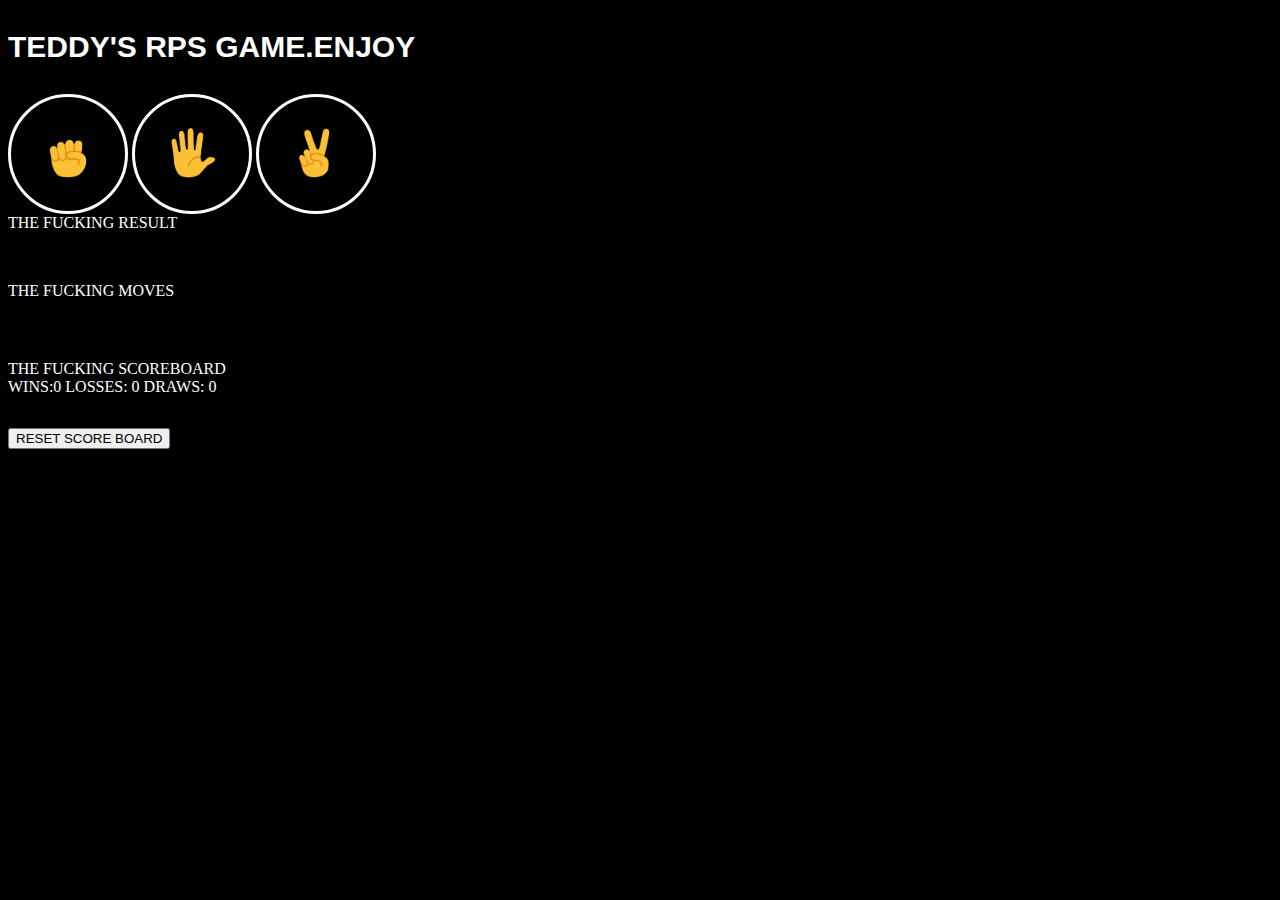
<file: index.html>
<!DOCTYPE html>
<html>
  <head>
    <title>
      ROCK PAPER SCISSORS
    </title>
    <link rel="stylesheet" href="rps.css">
  </head>
  <body>
    <p class="titlename">TEDDY'S RPS GAME.ENJOY</p>
    <button class="game-btn" onclick="
    gameResult('rock')
     ">
      <img id="Rock" src="images/rock-emoji.png">
    </button>

    <button  class="game-btn" onclick="
    gameResult('paper')
    ">
      <img id="Paper" src="images/paper-emoji.png">
    </button>

    <button class="game-btn" onclick="
    gameResult('scissors')

     ">
      <img id="Scissors" src="images/scissors-emoji.png"> 
    </button>

   
    <div>THE FUCKING RESULT
     <div class="div-1"  style="height: 50px;"></div>
    </div>
    <div>THE FUCKING MOVES
     <div class="div-2" style="height: 50px; margin-bottom:10px;"></div>
      
    </div>
    <div>THE FUCKING SCOREBOARD
      <div class="div-3" style="height: 50px;"></div>
    </div>

    <button onclick="
    scoreBoard.Draws = 0;
    scoreBoard.Losses = 0;
    scoreBoard.Wins = 0;
    localStorage.removeItem('score')
    scoreUpdates();
    ">
      RESET SCORE BOARD
    </button>
    <script src="rps.js"> </script>
    
  </body>
</html>
</file>
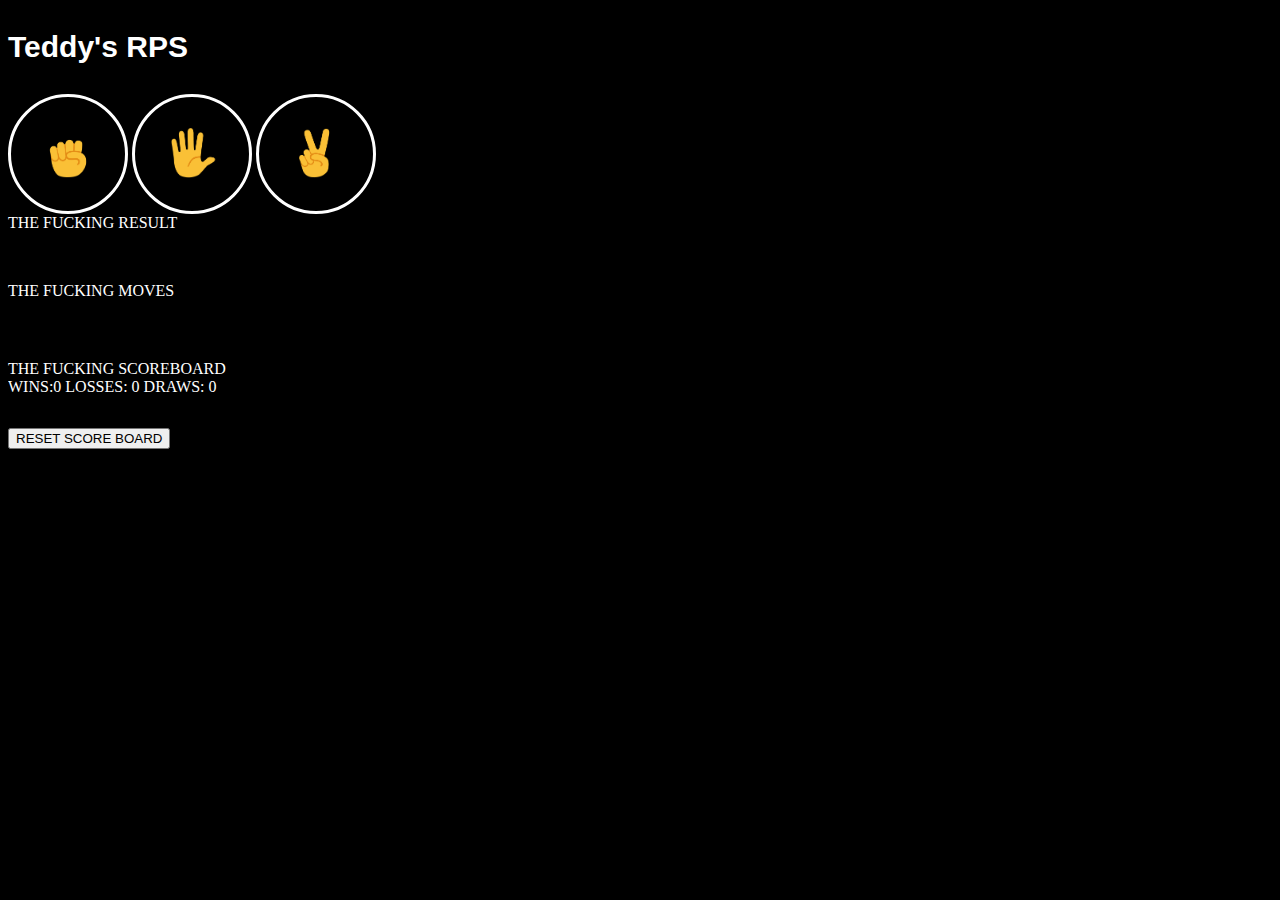
<file: game.html>
<!DOCTYPE html>
<html>
  <head>
    <title>
      ROCK PAPER SCISSORS
    </title>
    <link rel="stylesheet" href="rps.css">
  </head>
  <body>
    <p class="titlename">Teddy's RPS</p>
    <button class="game-btn" onclick="
    gameResult('rock')
     ">
      <img id="Rock" src="images/rock-emoji.png">
    </button>

    <button  class="game-btn" onclick="
    gameResult('paper')
    ">
      <img id="Paper" src="images/paper-emoji.png">
    </button>

    <button class="game-btn" onclick="
    gameResult('scissors')

     ">
      <img id="Scissors" src="images/scissors-emoji.png"> 
    </button>

   
    <div>THE FUCKING RESULT
     <div class="div-1"  style="height: 50px;"></div>
    </div>
    <div>THE FUCKING MOVES
     <div class="div-2" style="height: 50px; margin-bottom:10px;"></div>
      
    </div>
    <div>THE FUCKING SCOREBOARD
      <div class="div-3" style="height: 50px;"></div>
    </div>

    <button onclick="
    scoreBoard.Draws = 0;
    scoreBoard.Losses = 0;
    scoreBoard.Wins = 0;
    localStorage.removeItem('score')
    scoreUpdates();
    ">
      RESET SCORE BOARD
    </button>
    <script src="rps.js"> </script>
    
  </body>
</html>
</file>
<file: rps.css>
img{
        width:50px;
      }
      .game-btn{
        border-radius:90px;
        background-color:black;
        height: 120px;
        width: 120px;
        border: solid;
         border-color: white;

      }
      .titlename{
        font-family:Arial;
        font-weight: bold;
        font-size: 30px;
        
        
      }
      body{
        color: white;
        background-color:black;
      }
</file>
